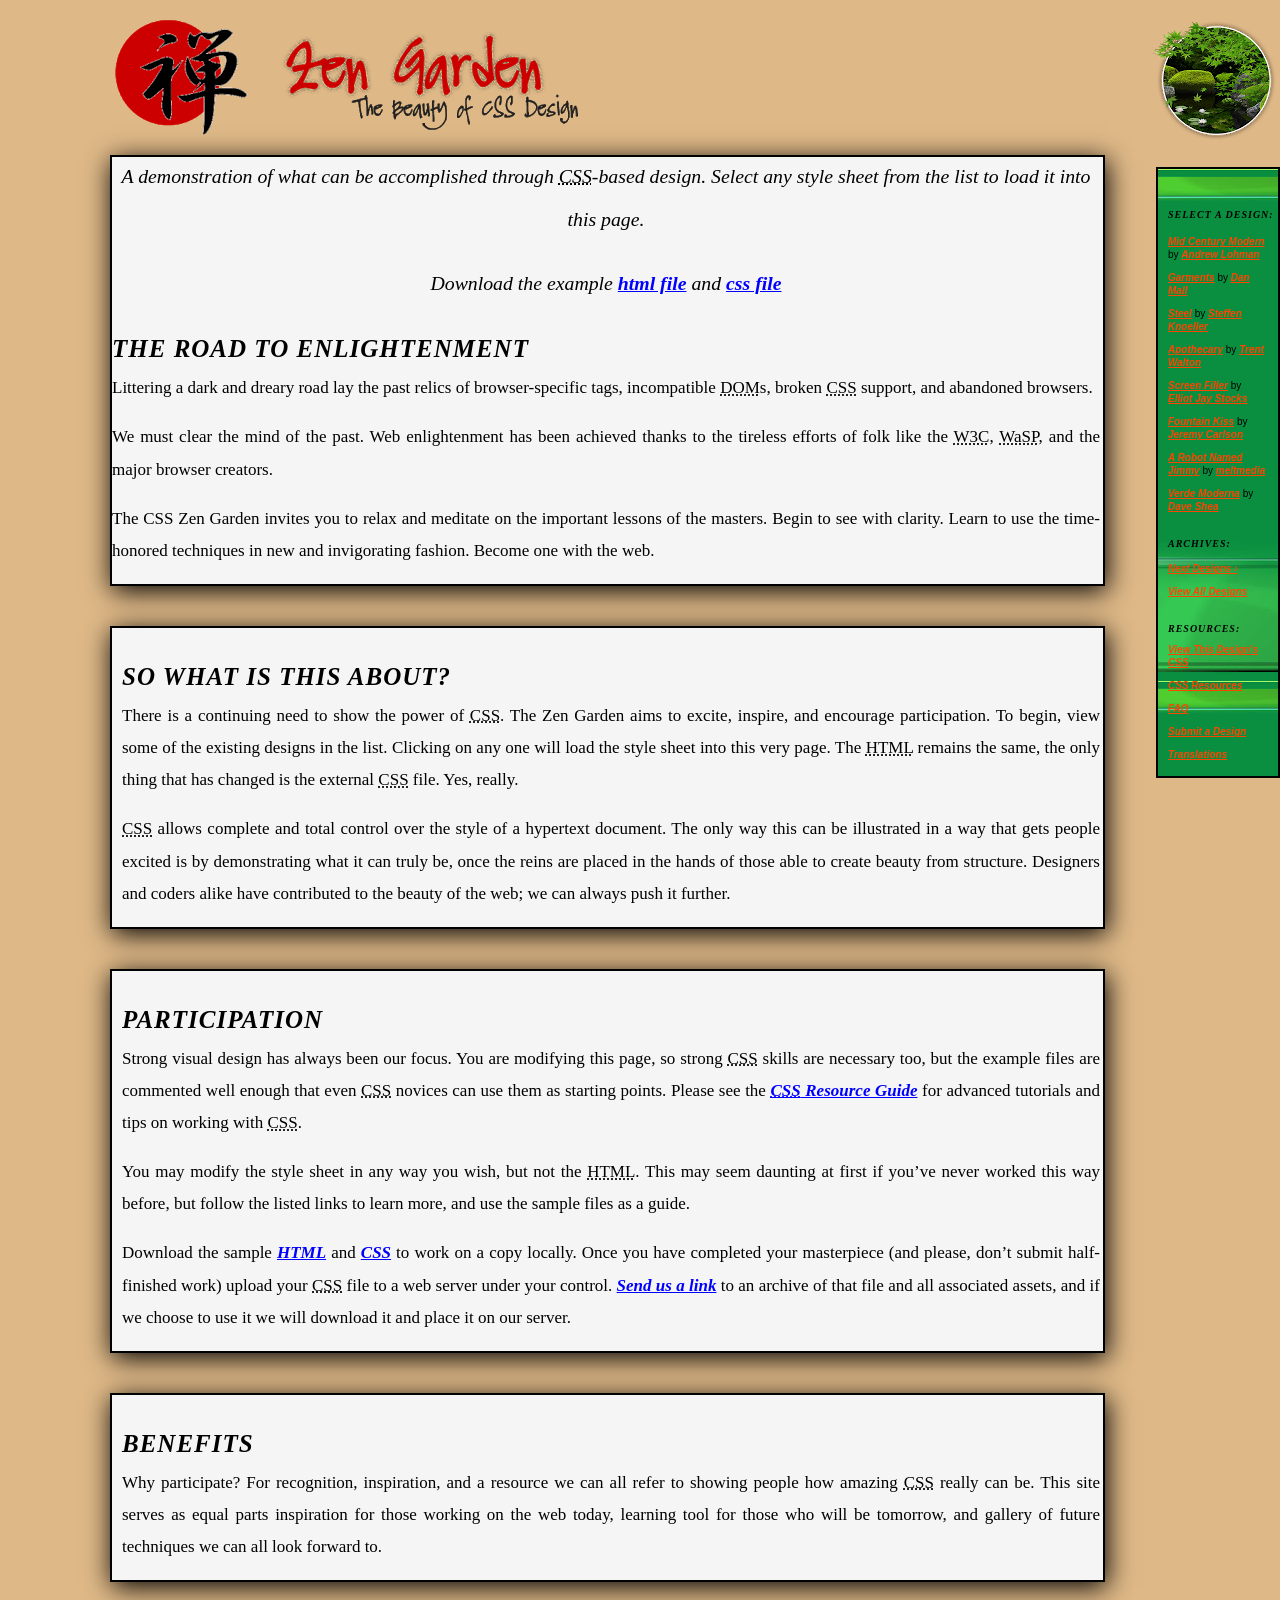
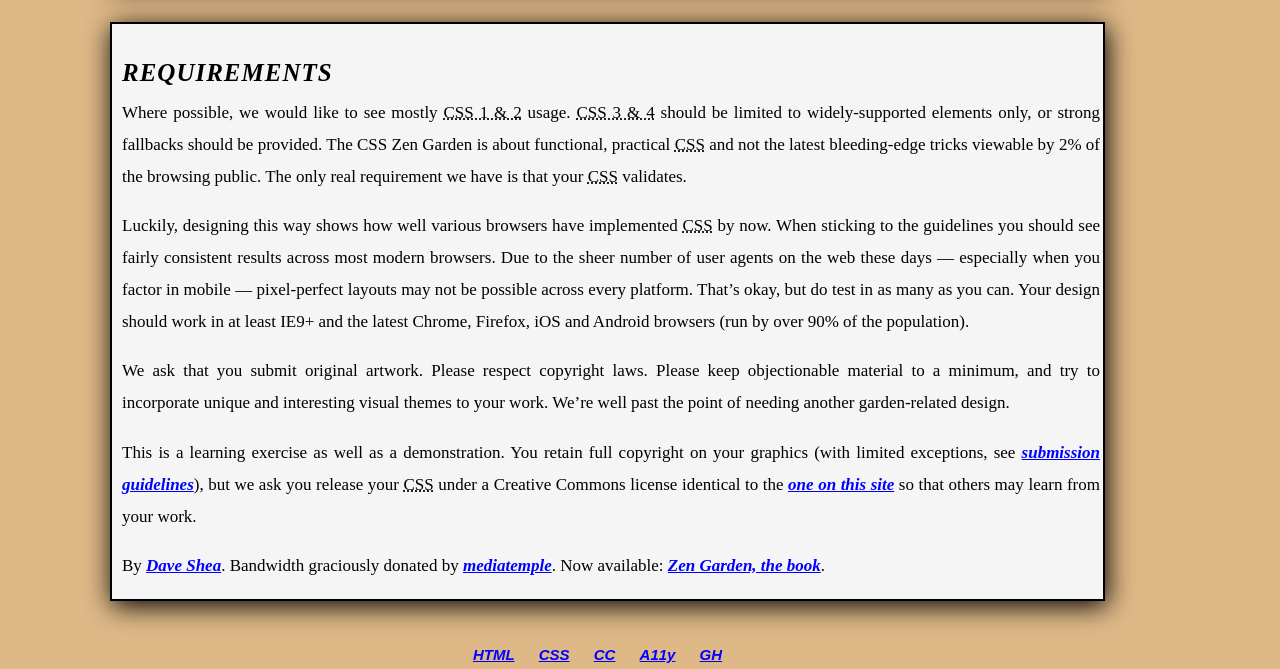
<file: AssignmentPCOK19/AssignmentPCOK19/PCO.html>
<!DOCTYPE html>
<html lang="en">
<head>
	<meta charset="utf-8">
	<title>CSS Zen Garden: The Beauty of CSS Design</title>

	<link rel="stylesheet" media="screen" href="PCO.css">
	<link rel="alternate" type="application/rss+xml" title="RSS" href="http://www.csszengarden.com/zengarden.xml">

	<meta name="viewport" content="width=device-width, initial-scale=1.0">
	<meta name="author" content="Dave Shea">
	<meta name="description" content="A demonstration of what can be accomplished visually through CSS-based design.">
	<meta name="robots" content="all">


	<!--[if lt IE 9]>
	<script src="script/html5shiv.js"></script>
	<![endif]-->
</head>

<!--



	View source is a feature, not a bug. Thanks for your curiosity and
	interest in participating!

	Here are the submission guidelines for the new and improved csszengarden.com:

	- CSS3? Of course! Prefix for ALL browsers where necessary.
	- go responsive; test your layout at multiple screen sizes.
	- your browser testing baseline: IE9+, recent Chrome/Firefox/Safari, and iOS/Android
	- Graceful degradation is acceptable, and in fact highly encouraged.
	- use classes for styling. Don't use ids.
	- web fonts are cool, just make sure you have a license to share the files. Hosted 
	  services that are applied via the CSS file (ie. Google Fonts) will work fine, but
	  most that require custom HTML won't. TypeKit is supported, see the readme on this
	  page for usage instructions: https://github.com/mezzoblue/csszengarden.com/

	And a few tips on building your CSS file:

	- use :first-child, :last-child and :nth-child to get at non-classed elements
	- use ::before and ::after to create pseudo-elements for extra styling
	- use multiple background images to apply as many as you need to any element
	- use the Kellum Method for image replacement, if still needed. http://goo.gl/GXxdI
	- don't rely on the extra divs at the bottom. Use ::before and ::after instead.

		
-->

<body id="css-zen-garden">
<div class="page-wrapper">

	<section class="intro" id="zen-intro">
		<header role="banner">
			<h1>CSS Zen Garden</h1>
		</header>

		<div class="summary" id="zen-summary" role="article">
			<p>A demonstration of what can be accomplished through <abbr title="Cascading Style Sheets">CSS</abbr>-based design. Select any style sheet from the list to load it into this page.</p>
			<p>Download the example <a href="/examples/index" title="This page's source HTML code, not to be modified.">html file</a> and <a href="/examples/style.css" title="This page's sample CSS, the file you may modify.">css file</a></p>
		</div>

		<div class="preamble" id="zen-preamble" role="article">
			<h3>The Road to Enlightenment</h3>
			<p>Littering a dark and dreary road lay the past relics of browser-specific tags, incompatible <abbr title="Document Object Model">DOM</abbr>s, broken <abbr title="Cascading Style Sheets">CSS</abbr> support, and abandoned browsers.</p>
			<p>We must clear the mind of the past. Web enlightenment has been achieved thanks to the tireless efforts of folk like the <abbr title="World Wide Web Consortium">W3C</abbr>, <abbr title="Web Standards Project">WaSP</abbr>, and the major browser creators.</p>
			<p>The CSS Zen Garden invites you to relax and meditate on the important lessons of the masters. Begin to see with clarity. Learn to use the time-honored techniques in new and invigorating fashion. Become one with the web.</p>
		</div>
	</section>

	<div class="main supporting" id="zen-supporting" role="main">
		<div class="explanation" id="zen-explanation" role="article">
			<h3>So What is This About?</h3>
			<p>There is a continuing need to show the power of <abbr title="Cascading Style Sheets">CSS</abbr>. The Zen Garden aims to excite, inspire, and encourage participation. To begin, view some of the existing designs in the list. Clicking on any one will load the style sheet into this very page. The <abbr title="HyperText Markup Language">HTML</abbr> remains the same, the only thing that has changed is the external <abbr title="Cascading Style Sheets">CSS</abbr> file. Yes, really.</p>
			<p><abbr title="Cascading Style Sheets">CSS</abbr> allows complete and total control over the style of a hypertext document. The only way this can be illustrated in a way that gets people excited is by demonstrating what it can truly be, once the reins are placed in the hands of those able to create beauty from structure. Designers and coders alike have contributed to the beauty of the web; we can always push it further.</p>
		</div>

		<div class="participation" id="zen-participation" role="article">
			<h3>Participation</h3>
			<p>Strong visual design has always been our focus. You are modifying this page, so strong <abbr title="Cascading Style Sheets">CSS</abbr> skills are necessary too, but the example files are commented well enough that even <abbr title="Cascading Style Sheets">CSS</abbr> novices can use them as starting points. Please see the <a href="http://www.mezzoblue.com/zengarden/resources/" title="A listing of CSS-related resources"><abbr title="Cascading Style Sheets">CSS</abbr> Resource Guide</a> for advanced tutorials and tips on working with <abbr title="Cascading Style Sheets">CSS</abbr>.</p>
			<p>You may modify the style sheet in any way you wish, but not the <abbr title="HyperText Markup Language">HTML</abbr>. This may seem daunting at first if you&#8217;ve never worked this way before, but follow the listed links to learn more, and use the sample files as a guide.</p>
			<p>Download the sample <a href="/examples/index" title="This page's source HTML code, not to be modified.">HTML</a> and <a href="/examples/style.css" title="This page's sample CSS, the file you may modify.">CSS</a> to work on a copy locally. Once you have completed your masterpiece (and please, don&#8217;t submit half-finished work) upload your <abbr title="Cascading Style Sheets">CSS</abbr> file to a web server under your control. <a href="http://www.mezzoblue.com/zengarden/submit/" title="Use the contact form to send us your CSS file">Send us a link</a> to an archive of that file and all associated assets, and if we choose to use it we will download it and place it on our server.</p>
		</div>

		<div class="benefits" id="zen-benefits" role="article">
			<h3>Benefits</h3>
			<p>Why participate? For recognition, inspiration, and a resource we can all refer to showing people how amazing <abbr title="Cascading Style Sheets">CSS</abbr> really can be. This site serves as equal parts inspiration for those working on the web today, learning tool for those who will be tomorrow, and gallery of future techniques we can all look forward to.</p>
		</div>

		<div class="requirements" id="zen-requirements" role="article">
			<h3>Requirements</h3>
			<p>Where possible, we would like to see mostly <abbr title="Cascading Style Sheets, levels 1 and 2">CSS 1 &amp; 2</abbr> usage. <abbr title="Cascading Style Sheets, levels 3 and 4">CSS 3 &amp; 4</abbr> should be limited to widely-supported elements only, or strong fallbacks should be provided. The CSS Zen Garden is about functional, practical <abbr title="Cascading Style Sheets">CSS</abbr> and not the latest bleeding-edge tricks viewable by 2% of the browsing public. The only real requirement we have is that your <abbr title="Cascading Style Sheets">CSS</abbr> validates.</p>
			<p>Luckily, designing this way shows how well various browsers have implemented <abbr title="Cascading Style Sheets">CSS</abbr> by now. When sticking to the guidelines you should see fairly consistent results across most modern browsers. Due to the sheer number of user agents on the web these days &#8212; especially when you factor in mobile &#8212; pixel-perfect layouts may not be possible across every platform. That&#8217;s okay, but do test in as many as you can. Your design should work in at least IE9+ and the latest Chrome, Firefox, iOS and Android browsers (run by over 90% of the population).</p>
			<p>We ask that you submit original artwork. Please respect copyright laws. Please keep objectionable material to a minimum, and try to incorporate unique and interesting visual themes to your work. We&#8217;re well past the point of needing another garden-related design.</p>
			<p>This is a learning exercise as well as a demonstration. You retain full copyright on your graphics (with limited exceptions, see <a href="http://www.mezzoblue.com/zengarden/submit/guidelines/">submission guidelines</a>), but we ask you release your <abbr title="Cascading Style Sheets">CSS</abbr> under a Creative Commons license identical to the <a href="http://creativecommons.org/licenses/by-nc-sa/3.0/" title="View the Zen Garden's license information.">one on this site</a> so that others may learn from your work.</p>
			<p role="contentinfo">By <a href="http://www.mezzoblue.com/">Dave Shea</a>. Bandwidth graciously donated by <a href="http://www.mediatemple.net/">mediatemple</a>. Now available: <a href="http://www.amazon.com/exec/obidos/ASIN/0321303474/mezzoblue-20/">Zen Garden, the book</a>.</p>
		</div>

		<footer>
			<a href="http://validator.w3.org/check/referer" title="Check the validity of this site&#8217;s HTML" class="zen-validate-html">HTML</a>
			<a href="http://jigsaw.w3.org/css-validator/check/referer" title="Check the validity of this site&#8217;s CSS" class="zen-validate-css">CSS</a>
			<a href="http://creativecommons.org/licenses/by-nc-sa/3.0/" title="View the Creative Commons license of this site: Attribution-NonCommercial-ShareAlike." class="zen-license">CC</a>
			<a href="http://mezzoblue.com/zengarden/faq/#aaa" title="Read about the accessibility of this site" class="zen-accessibility">A11y</a>
			<a href="https://github.com/mezzoblue/csszengarden.com" title="Fork this site on Github" class="zen-github">GH</a>
		</footer>

	</div>


	<aside class="sidebar" role="complementary">
		<div class="wrapper">

			<div class="design-selection" id="design-selection">
				<h3 class="select">Select a Design:</h3>
				<nav role="navigation">
					<ul>
					<li>
						<a href="/221/" class="design-name">Mid Century Modern</a> by						<a href="http://andrewlohman.com/" class="designer-name">Andrew Lohman</a>
					</li>					<li>
						<a href="/220/" class="design-name">Garments</a> by						<a href="http://danielmall.com/" class="designer-name">Dan Mall</a>
					</li>					<li>
						<a href="/219/" class="design-name">Steel</a> by						<a href="http://steffen-knoeller.de" class="designer-name">Steffen Knoeller</a>
					</li>					<li>
						<a href="/218/" class="design-name">Apothecary</a> by						<a href="http://trentwalton.com" class="designer-name">Trent Walton</a>
					</li>					<li>
						<a href="/217/" class="design-name">Screen Filler</a> by						<a href="http://elliotjaystocks.com/" class="designer-name">Elliot Jay Stocks</a>
					</li>					<li>
						<a href="/216/" class="design-name">Fountain Kiss</a> by						<a href="http://jeremycarlson.com" class="designer-name">Jeremy Carlson</a>
					</li>					<li>
						<a href="/215/" class="design-name">A Robot Named Jimmy</a> by						<a href="http://meltmedia.com/" class="designer-name">meltmedia</a>
					</li>					<li>
						<a href="/214/" class="design-name">Verde Moderna</a> by						<a href="http://www.mezzoblue.com/" class="designer-name">Dave Shea</a>
					</li>					</ul>
				</nav>
			</div>

			<div class="design-archives" id="design-archives">
				<h3 class="archives">Archives:</h3>
				<nav role="navigation">
					<ul>
						<li class="next">
							<a href="/214/page1">
								Next Designs <span class="indicator">&rsaquo;</span>
							</a>
						</li>
						<li class="viewall">
							<a href="http://www.mezzoblue.com/zengarden/alldesigns/" title="View every submission to the Zen Garden.">
								View All Designs							</a>
						</li>
					</ul>
				</nav>
			</div>

			<div class="zen-resources" id="zen-resources">
				<h3 class="resources">Resources:</h3>
				<ul>
					<li class="view-css">
						<a href="style.css" title="View the source CSS file of the currently-viewed design.">
							View This Design&#8217;s <abbr title="Cascading Style Sheets">CSS</abbr>						</a>
					</li>
					<li class="css-resources">
						<a href="http://www.mezzoblue.com/zengarden/resources/" title="Links to great sites with information on using CSS.">
							<abbr title="Cascading Style Sheets">CSS</abbr> Resources						</a>
					</li>
					<li class="zen-faq">
						<a href="http://www.mezzoblue.com/zengarden/faq/" title="A list of Frequently Asked Questions about the Zen Garden.">
							<abbr title="Frequently Asked Questions">FAQ</abbr>						</a>
					</li>
					<li class="zen-submit">
						<a href="http://www.mezzoblue.com/zengarden/submit/" title="Send in your own CSS file.">
							Submit a Design						</a>
					</li>
					<li class="zen-translations">
						<a href="http://www.mezzoblue.com/zengarden/translations/" title="View translated versions of this page.">
							Translations						</a>
					</li>
				</ul>
			</div>
		</div>
	</aside>


</div>

<!--

	These superfluous divs/spans were originally provided as catch-alls to add extra imagery.
	These days we have full ::before and ::after support, favour using those instead.
	These only remain for historical design compatibility. They might go away one day.
		
-->
<div class="extra1" role="presentation"></div><div class="extra2" role="presentation"></div><div class="extra3" role="presentation"></div>
<div class="extra4" role="presentation"></div><div class="extra5" role="presentation"></div><div class="extra6" role="presentation"></div>

</body>
</html>
</file>
<file: AssignmentPCOK19/AssignmentPCOK19/PCO.css>
html {
	margin: 0;
	padding: 0;
	background-color: burlywood;
	}
body {
	font-family: sans-serif;
	color: black ;
	line-height: 1.88889;
	font-size: 14px;
	margin: 0;
	padding: 0;
	background: url(https://www.akrpg.com/images/AnimalCrossing/Bamboo-Partition-Green-bamboo.png) no-repeat bottom right; 
}
p {
	margin-top: 0px;
	text-align: justify;
	padding-right: 3px;
}
h3 {
	font-family: Cambria, Cochin, Georgia, Times, 'Times New Roman', serif;
	text-transform: uppercase;
	font-style: initial;
	font-weight: bold;
	font-size: 25px;
	color: black;
	font-style: italic;
	letter-spacing: 1px;
	margin-bottom: 0;
}
a:link {
	font-weight: bold; 
	font-style: italic;
	text-decoration: underline; 
	color: blue;
}
a:visited {
	font-style: italic;
	font-weight: bold; 
	text-decoration: underline; 
	color: blue;
}
a:hover, a:focus, a:active { 
	text-decoration: underline; 
	color: tomato;
}
abbr {
		border-bottom: violet;
}
.page-wrapper { 
	background: transparent url(wrapeer.png) no-repeat top right;
	padding: 0 175px 0 110px;  
	margin: 0; 
	position: relative;
	}
.intro { 
		min-width: 470px;
		width: 100%;
		color: black;
		font-family: 'Trebuchet MS', 'Lucida Sans Unicode', 'Lucida Grande', 'Lucida Sans', Arial, sans-serif;
		font-size: 14px ;
}
header h1 {
	background: transparent url(headerh1.png) no-repeat;
	width: 720px;
	height: 120px;
	text-indent: 100%;
	display: block;
	white-space: nowrap;
	overflow: hidden;
}
.summary {
	clear: both; 
	text-align: center;
	color: black;
	font-family: 'Trebuchet MS', 'Lucida Sans Unicode', 'Lucida Grande', 'Lucida Sans', Arial, sans-serif;
	font-size: 18px;
	float: left;
}
.summary p {
	color: black;
	font-size: 17px;
	font: italic 1.1em/2.2 georgia; 
	text-align: center;
	}
.preamble  {
	border: double;
	border-width: 2px;
	box-shadow: 2px 5px 25px black;
	background-color:whitesmoke;
	max-width:1800px ;
	max-height: 2515255215px;
    color: black;
    font-family: 'Times New Roman', Times, serif;
	font-size: 17px;
	margin-bottom: 40px;
}
.explanation {
	border: double;
	border-width: 2px;
	padding-left: 10px; 
	margin-bottom: 40px;
	box-shadow: 2px 5px 25px black;
	background-color: whitesmoke;
	max-width:1800px ;
	max-height: 2515255215px;
	font-family: 'Times New Roman', Times, serif;
    font-size: 17px;
}
.participation {
	border: double;
	border-width: 2px;
	padding-left: 10px; 
	margin-bottom: 40px;
	box-shadow: 2px 5px 25px black;
	background-color: whitesmoke;
	max-width:1800px ;
	max-height: 2515255215px;
	font-family: 'Times New Roman', Times, serif;
    font-size: 17px;
}
.benefits {
	border: double;
	border-width: 2px;
	padding-left: 10px; 
	margin-bottom: 40px;
	box-shadow: 2px 5px 25px black;
	background-color: whitesmoke;
	max-width:1800px ;
	max-height: 2515255215px;
	font-family: 'Times New Roman', Times, serif;
    font-size: 17px;
}
.requirements {
	border: double;
	border-width: 2px;
	padding-left: 10px; 
	margin-bottom: 40px;
	box-shadow: 2px 5px 25px black;
	background-color: whitesmoke;
	max-width:1800px ;
	max-height: 2515255215px;
	font-family: 'Times New Roman', Times, serif;
    font-size: 17px;
}
footer { 
	text-align: center; 
	font-size: 15px;
}
footer a:link, footer a:visited { 
	margin-right: 20px; 
	}
.sidebar {
	margin-left: 600px; 
	position: absolute; 
	top: 0; 
	right: 0;
}
.sidebar .wrapper { 
	border: double;
	border-width: 2px;
	font: 10px verdana, sans-serif; 
	background: transparent url(sidebar.jpg) top left repeat-y; 
	padding: 10px; 
	margin-top: 150px; 
	width: 100px; 
}
.sidebar h3.select { 
	margin: 30px 0 5px 0; 
	color: black;
	width: 97px; 
	height: 16px; 
	font-size: 10px;
	font-family: 'Times New Roman', Times, serif;
	font-weight: bold;
	white-space: nowrap;
	
}
.sidebar h3.archives { 
	margin: 25px 0 5px 0; 
	color: black;
	width:57px; 
	height: 14px; 
    font-size: 10px;
	font-family: 'Times New Roman', Times, serif;
	font-weight: bold;
	white-space: nowrap;
}
.sidebar h3.resources { 
	margin: 25px 0 5px 0; 
	color: black;
	width:63px; 
	height: 10px; 
    font-size: 10px;
	font-family: 'Times New Roman', Times, serif;
	font-weight: bold;
	white-space: nowrap;
}
.sidebar ul {
	margin: 0;
	padding: 0;
}
.sidebar li {
	line-height: 1.3em; 
	background: transparent url(http://csszengarden.com/001/cr1.gif) no-repeat top center; 
	display: block; 
	padding-top: 5px; 
	margin-bottom: 5px;
	list-style-type: none;
}
.sidebar li a:link {
	color: orangered;
}
.sidebar li a:visited {
	color: blue;
}
@media screen and (max-width: 1000px) {
	p {
		font-size: 85%;
		padding: 10px;
	}
	h3 {
		font-size: 120%;
		margin: 0 10px 0 10px;
	}
}
@media screen and (max-width: 450px) {
	.page-wrapper {
		padding: 10px;
	}
	p {
		font-size: 80%;
		padding: 10px;
	}
	h3 {
		font-size: 120%;
		margin: 0 10px 0 10px;
	}
	.sidebar {
		position: relative;
		display: block;
		margin: 0;
		border-width: 90%;
		background: transparent url(sidebar.jpg) repeat-y; 
		padding: 10px; 
		margin-top: 0px; 
		width: 100%; 
	}
}
</file>
